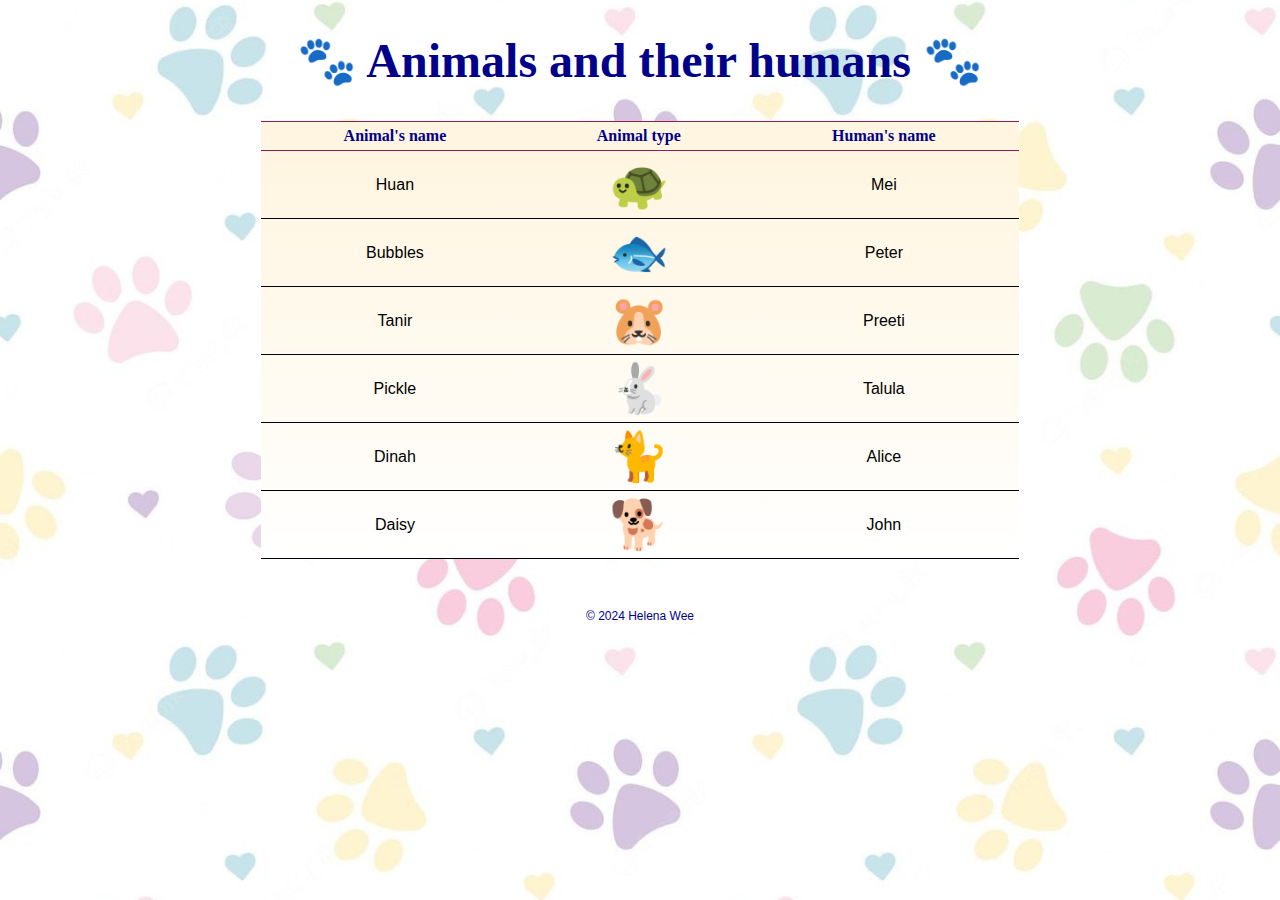
<file: animalsHumans.html>
<!DOCTYPE html>
<html lang="en">

<head>
  <meta charset="UTF-8">
  <meta name="description" content="Introduction to CSS - backgrounds, background image, tables">
  <meta name="keywords" content="HTML, CSS, learning">
  <meta name="author" content="Helena Wee">
  <meta name="viewport" content="width=device-width, initial-scale=1.0">
  <title>Animals and their humans</title>
  <link rel="stylesheet" href="styles.css">
</head>

<body>

  <header>
    <h1>&#128062; Animals and their humans &#128062;</h1>
  </header>
  <main>
    <table>
      <thead>
        <tr>
          <th>Animal's name</th>
          <th>Animal type</th>
          <th>Human's name</th>
        </tr>
      </thead>
      <tbody>
        <tr>
          <td>Huan</td>
          <td class="animalEmoji">&#128034;</td>
          <td>Mei</td>
        </tr>
        <tr>
          <td>Bubbles</td>
          <td class="animalEmoji">&#128031;</td>
          <td>Peter</td>
        </tr>
        <tr>
          <td>Tanir</td>
          <td class="animalEmoji">&#128057;</td>
          <td>Preeti</td>
        </tr>
        <tr>
          <td>Pickle</td>
          <td class="animalEmoji">&#128007;</td>
          <td>Talula</td>
        </tr>
        <tr>
          <td>Dinah</td>
          <td class="animalEmoji">&#x1F408;</td>
          <td>Alice</td>
        </tr>
        <tr>
          <td>Daisy</td>
          <td class="animalEmoji">&#128021;</td>
          <td>John</td>
        </tr>
      </tbody>
      </table>
  </main>
  <footer>
    <p id="footerText">&copy; 2024 Helena Wee</p>
  </footer>
  </body>
</html>
</file>
<file: styles.css>
body{
  background-image: url(images/pawsBg1.jpg);
  background-repeat: no-repeat;
  /*background-attachment:fixed;*/
  background-position: center;
  background-size:cover;
}

h1{
  font-family:"Bradley Hand", cursive;
  font-size: 3em;
  color:#00008b;
  text-align: center;
}

p{
  font-family: Arial, Helvetica, sans-serif;
  font-size: 16px;
}

.animalEmoji{
  font-size:3em;
}

table{
  font-family: Arial, Helvetica, sans-serif;
  border-collapse: collapse;
  text-align: center;
  width: 60%;
  margin: 0px auto 50px;
}

tr{
  border-top: 1px solid black;
  border-bottom: 1px solid black;
}

thead tr{
  border-top: 1px solid #971a58;
  border-bottom: 1px solid #971a58;
  font-family:"Bradley Hand", cursive;
  color:#00008b;
  background-color: #fff5e0;
}

thead tr th, tbody tr td{
  padding: 5px 0px;
}

tbody{
  background: linear-gradient(to top, #ffffff, #fff5e0);
  background-repeat: no-repeat;
}

/*
tr:nth-child(even){
  background-color: #fcedee;
}
*/


#footerText{
  text-align: center;
  font-size: 0.75em;
  color:#00008b;
}
</file>
